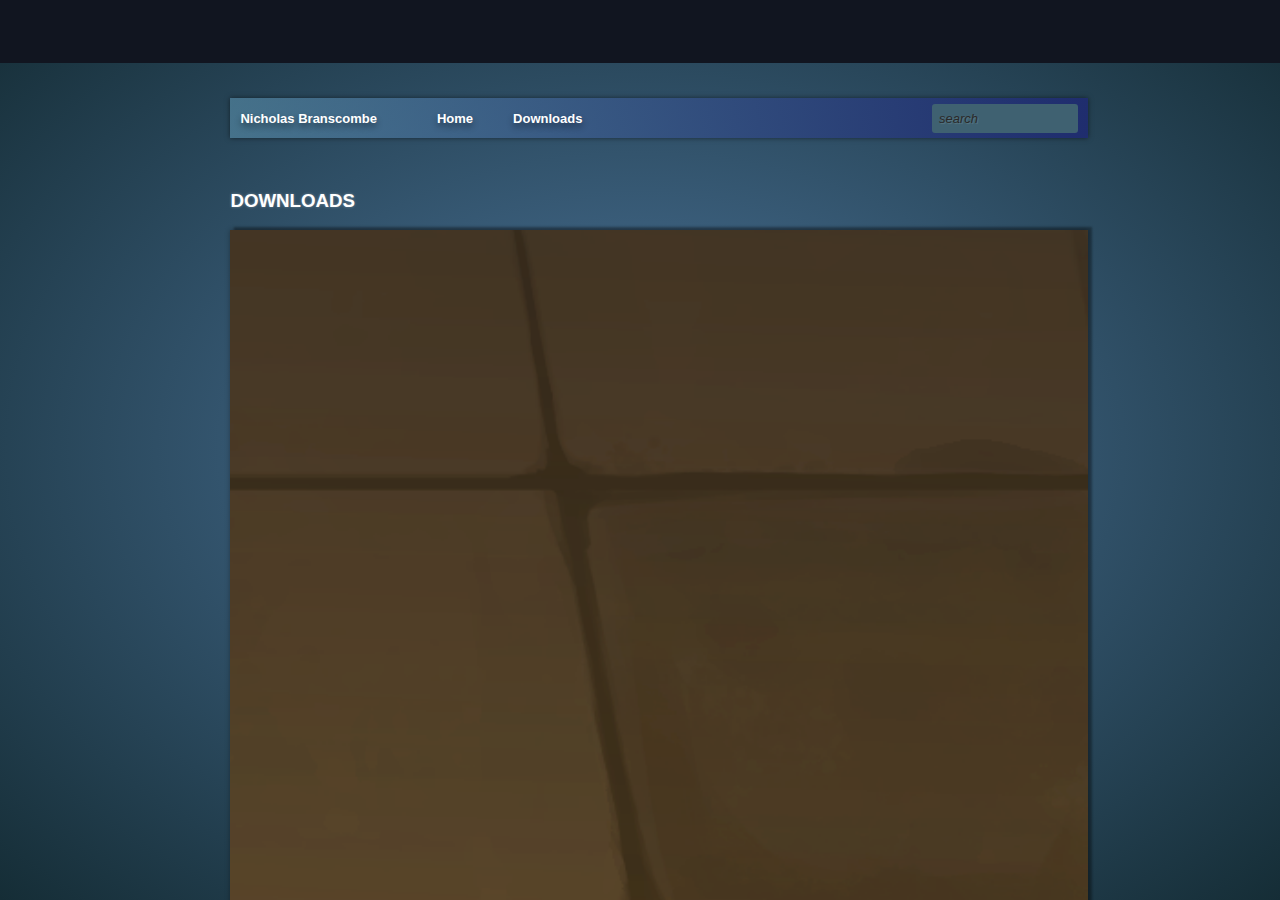
<file: software.html>
<head>
    <meta charset="UTF-8">
    <meta name="viewport" content="width=device-width, initial-scale=1.0">
    <link rel="stylesheet" href="style.css">
    <title>Software</title>
</head>
<body>
    <div class="art-grid">
        <div class="header"></div>

        <nav class="navbar">
            <div class="name">Nicholas Branscombe</div>
                <ul class="nav_links">
                    <li><a href="index.html">Home</a></li>
                    <li><a href="software.html">Downloads</a></li>
                </ul>
            <div class="spacer"></div>
            <div class="search">search</div>
        </nav>
        
        
        <div class="art-main">
            <h3>DOWNLOADS</h3>
            <div class="software">
                <div class="tall">
                    <div class="picture top">
                        <img src="images/OverEngineerLogoMock.png" class="image">
                    </div>
                    <div class="description">
                        <h4 class="title">Over Engineered</h4>
                        <div class="container">
                        </div>
                        <a href="downloads/OverEngineered0.61.zip" download class="download-link">
                            Install
                          </a>
                    </div>
                </div>
                <div class="tall">
                    <div class="picture top">
                        <img src="images/StellarRampage.png" class="image">
                    </div>
                    <div class="description">
                        <h4 class="title">Stellar Rampage</h4>
                        <div class="container">
                        </div>
                        <a href="downloads/SR_V1.0.4.zip" download class="download-link">
                            Install
                          </a>
                    </div>
                </div>
                <div class="tall">
                    <div class="picture top">
                        <img src="images/MouseIcon.png" class="image">
                    </div>
                    <div class="description">
                        <h4 class="title">SirClicks</h4>
                        <div class="container">
                        </div>
                        <a href="downloads/SirClicks.exe" download class="download-link">
                            Install
                          </a>
                    </div>
                </div>
            </div>
        <div class="end"></div>
    </div>
</div>
</body>
</html>
</file>
<file: style.css>
/* { border: 1px solid rgb(255, 0, 0); } */
body{
    font-family: Arial, Helvetica, sans-serif;

    background:radial-gradient(#4d769d,#152d36);
    background-size: cover;
    margin: 0;
    height: 100%;
    overflow: auto;
    background-attachment: fixed;
    background-repeat: no-repeat;  
    color: white;
    text-shadow:0px 0px 3px rgba(255, 255, 255, 0.337);
}

.header{
    grid-row: 1;
    grid-column: 1/5;
    height: 100%;
    width: 100%;
    background-color: rgb(17, 21, 32);
}

.back{

    position: relative;
    z-index: -1;
    width: 100%;
}

.skills{
    grid-column: 2;
    grid-row: 3;
    display: flex;
    flex-direction: column;
    width: 100%;
    height: 100%;

    align-items: flex-start;
    font-family: Arial, Helvetica, sans-serif;
    font-weight: 500;
    font-size: small;
    padding-top: 75px;
}

.gap{
    grid-column: 1;
    grid-row: 3;
    width: auto;
    height: auto;
}

.grid{
    display: grid;
    position: absolute;
    grid-template-columns: 8% 10% auto 15%;
    grid-template-rows:  7% 12% auto 20%;
    height: 100vh;
    grid-auto-flow: row;
    overflow-y: auto;
}

.art-grid{
    display: grid;
    position: absolute;
    grid-template-columns: 8% 10% auto 15%;
    grid-template-rows:  7% 12% auto 20%;
    height: 100vh;
    width: 100vw;
    grid-auto-flow: row;
    overflow-y: auto;
}

.left{
    grid-column: 1;
    grid-row: 3;
    display: flex;
    flex-direction: column;
    width: 100%;
    height: 100%;
} 

.end{
    grid-row: 4;
    grid-column: 2/5;
    height: 100px;
    width: 100%;
}

.feature{
    order:0;
    font-size: small;

    flex-basis: content;
    margin-top: 15px;
    margin-bottom: 10px;
    color: rgb(255, 255, 255);
}

.feature h2{
    text-justify:initial;

}

li,a, h3{
    text-decoration: none;
    list-style: none;
}

.box{
    height: 400px;
    width: 100%;
    position: relative;
    margin-bottom: 50px;

}

.showcase {
    width: 100%;
    height: 500px;
    box-shadow: 0px 0px 10px black;
    display: flex; 
    align-items: center; 
    justify-content: space-between; 
}
.picture {
    flex: 3;
    height: 100%;
    display: flex;
    align-items: center;
    justify-content: center;
    box-shadow: 4px -3px 2px rgba(0, 0, 0, 0.303),0px 0px 5px rgba(0, 0, 0, 0.319)
    ;
}
.picture img {
    width: 100%;
    height: 100%;
    object-fit: cover;
    object-position: 100% 50%;

}
.dial{
    margin: 7px;
    align-self: center;
    display: flex;
    height: 15px;
    align-items: flex-start; 
    justify-content: space-around;
    gap: 3px;
}

.selection{
    border-radius: 30%;
    background-color: rgba(0, 0, 0, 0.359);
    width: 10px;
    height: 10px;

}

.projHolder h3{
}

.projects {
    flex-grow: 1;
    display: flex;
    flex-wrap: wrap; 
    justify-content: space-around;
    gap: 15px;
    min-height: 500px;
    overflow-y: auto;
    padding-bottom: 20px;
}

.project {
    flex: 1;
    min-width: 200px;
    min-height: 300px;
    background-color: rgba(0, 0, 0, 0.342);
    box-shadow: 0px 0px 5px rgba(0, 0, 0, 0.774);

}

.art-projects {
    display: grid;
    grid-template-columns: repeat(auto-fill, minmax(350px, 1fr));
    gap: 20px;
    grid-auto-rows: auto; 
    align-items: start;
}

.art-project {
    box-shadow: 0px 0px 5px rgba(0, 0, 0, 0.774);
    border-radius: 8px;
    overflow: hidden;
}

.art-project img {
    width: 100%;
    height: auto;
    display: block;
}

.art-project.large {
    grid-column: span 2;
    grid-row: span 2;
}

.art-project.tall {
    grid-column: span 1;
    grid-row: span 3;
}

.art-project.video {
    grid-column: span 2;
    grid-row: span 2;
}
.arrow{
    flex-shrink: 1;
    width: 50px;
}

.left{
    height: 100%;
}

.item {
    display: flex;
    width: 100%;
    height: 100%;
}

.main{
    grid-row: 3;
    grid-column: 3;
    display: flex;
    flex-direction: column;
    height: auto; flex-grow: 1;
    width: 100%;
    position: relative;
}

.art-main{
    grid-row: 3;
    grid-column: 3/4;
    display: flex;
    flex-direction: column;
    height: auto; flex-grow: 3;
    width: auto;
    position: relative;
}

.navbar{
    font-family: Arial, Helvetica, sans-serif;
    font-weight: bold;
    font-size: small;
    grid-row: 2;
    grid-column: 3/4;
    position: relative;
    z-index: 2;
    display:flex;
    justify-content: flex-start;
    padding-left: 0px;
    align-items: center;
    margin: auto;
    color: white;
    background: linear-gradient(90deg,#578ca8a2,#1f2d6e);
    margin-top: 35px;
    width: 100%;
    height: 40px;
    box-shadow: 0px 0px 5px rgba(0, 0, 0, 0.514);
    text-shadow: 0px 4px 6px rgba(0, 0, 0, 0.43);
}

.nav_links {
    display: flex;
    align-items: center;
    padding: 10px;
    margin: 20px;
}
.nav_links li, a, .name {
    display: inline-block;
    padding: 0px 10px;
    color:white;
}


.art-project video {
    width: 100%;
    height: auto;
    display: block;
    object-fit: cover;
    border-radius: 8px;
}


.search{
    color: rgb(42, 41, 41);
    font-style: italic;
    text-shadow: 1px 1px 1px rgba(169, 193, 195, 0.249);
    margin-left: auto;
    margin-right: 10px;
    padding: 7px;
    padding-right: 100px;
    background: rgb(63, 97, 113);
    border-radius: 3px;
    font-weight: 100;
}

.line{
    width: 90%;
}
hr{

    display: block;
    height: 1px;
    border: 0;
    border-top: 0.5px solid #66c0f445;
    border-radius: 5em;
    padding: 0;
    margin-top: 3px;
}
.languages ul{
    list-style: none;
    padding: 0;
    margin-inline-start: 0;
    padding-inline-start: 0px;
    padding-left: 0%;
    color: #66c0f4;
    text-shadow: 0px 0px 1.5px #66c0f4;
    line-height: 1.65;
    font-size: small;
}

.languages h3{
    font-family: Arial, Helvetica, sans-serif;
    font-size: small;
    font-weight: 100;
    text-shadow: 0px 0px 1.5px #66c0f4;
    margin-top: 0;
    font-size: small;
}

.description {
    flex: 1; 
    display: flex;
    flex-direction: column;
    justify-content: center; 
    color: white;
    padding: 7px;
    font-size: 24px;
    font-weight: bold;
    background: linear-gradient(30deg, rgb(0, 0, 0),rgba(22, 20, 31, 0.458));
}

.title {
    margin-bottom: 10px;
    margin-left: 10px;
    margin-top: 0;
}

.container {
    display: grid;
    grid-template-columns: repeat(2, 1fr); 
    grid-template-rows: repeat(2, 1fr); 
    gap: 8px; 
    width: 100%; 
    justify-content: center;
    align-items: center;
}
.container img {
    width: 100%; 
    height: auto;

}

.when {
    font-size: 20px;
    font-weight: 100;
    margin: 10px 0;
    margin-left: 10px;
}


h5 {
    font-size: 12px;
    font-weight: normal;
    display: inline-block;
    color: #66c0f4;
    text-shadow: 0px 0px 1.5px #66c0f4;
    margin-left: 10px;
}


.show{
    width: auto;
    
}
.show1{
    grid-row: 1;
    grid-column: 1;
    box-shadow: 0px 0px 5px rgba(0, 0, 0, 0.782);
}
.show2{
    grid-row: 2;
    grid-column: 1;
    box-shadow: 0px 0px 5px rgba(0, 0, 0, 0.782);
}
.show3{
    grid-row: 1;
    grid-column: 2;
    box-shadow: 0px 0px 5px rgba(0, 0, 0, 0.782);
}
.show4{
    grid-row: 2;
    grid-column: 2;
    box-shadow: 0px 0px 5px rgba(0, 0, 0, 0.782);
}
</file>
